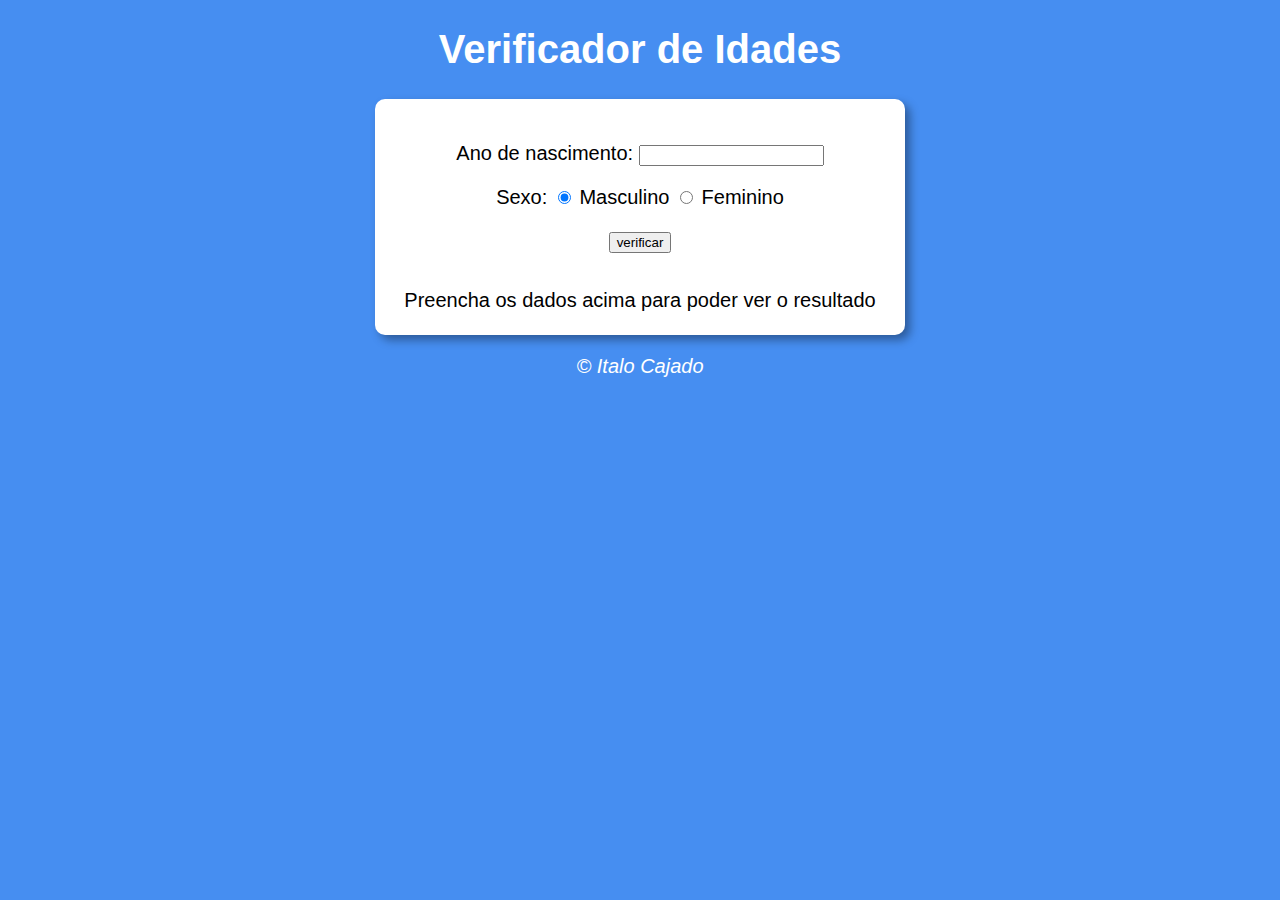
<file: CURSO EM VIDEO/JAVASCRIPT/MODD/idades/index.html>
<!DOCTYPE html>
<html lang="en">
<head>
    <meta charset="UTF-8">
    <meta name="viewport" content="width=device-width, initial-scale=1.0">
    <title>Verificador de idades</title>
    <link rel="stylesheet" href="style.css">
</head>
<body>
    <header><h1>Verificador de Idades</h1></header>
    <section>
        <div>
            <p>Ano de nascimento:
                <input type="number" name="txtano" id="txtano" min="0">
            </p>
            <p>Sexo:
                <input type="radio" name="radsex" id="msc" checked>
                <label for="masculino">Masculino</label>
                <input type="radio" name="radsex" id="fem">
                <label for="feminino">Feminino</label>
            </p>
            <p>
                <input type="button" value="verificar" onclick="verificar()">
            </p>
        </div>
        <div id="res">
            Preencha os dados acima para poder ver o resultado
        </div>
    </section>
    
    <footer>
        <p>&copy; Italo Cajado</p>
    </footer>
    <script src="script.js"></script>
</body>
</html>
</file>
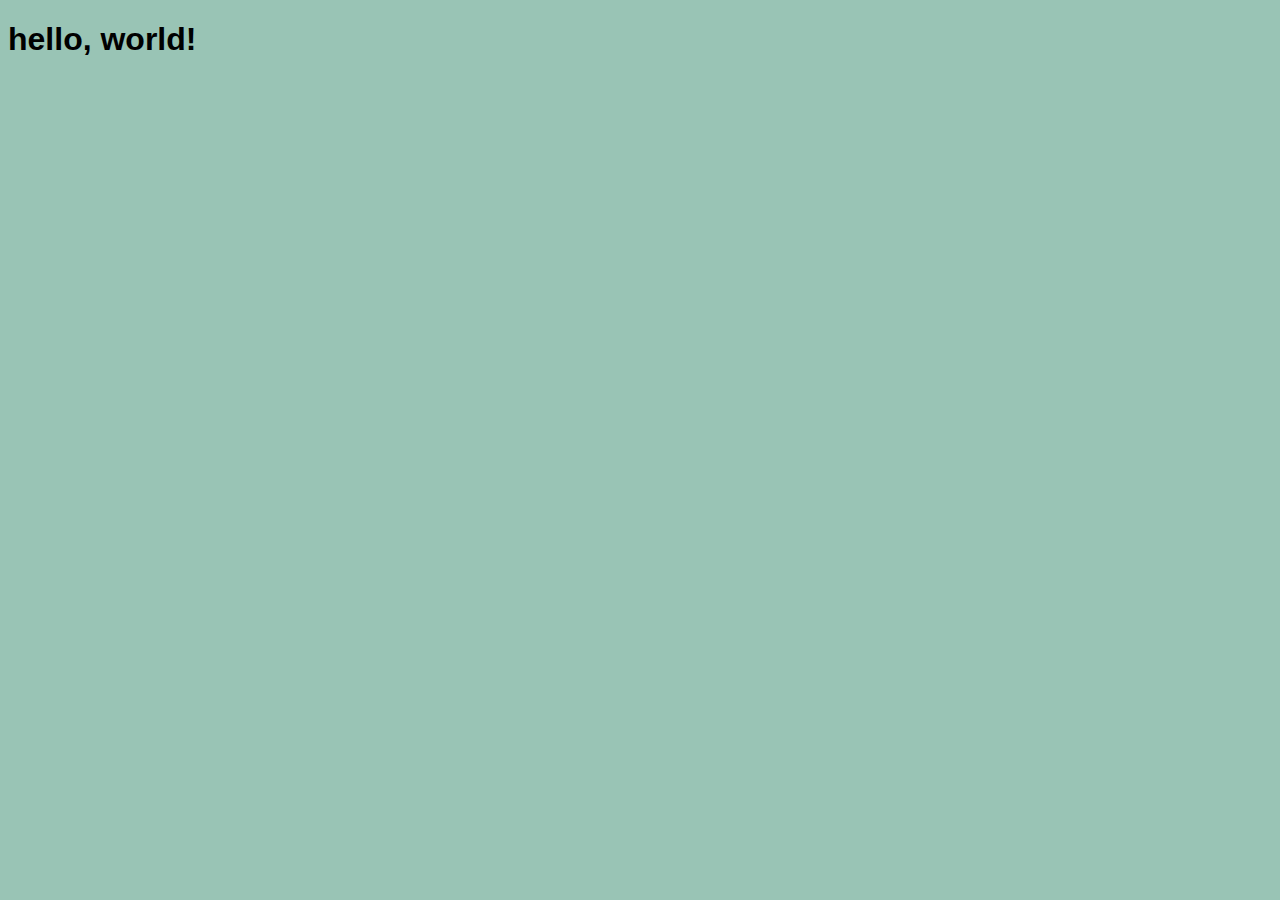
<file: CURSO EM VIDEO/JAVASCRIPT/mod01/01.html>
<!DOCTYPE html>
<html lang="pt-br">
<head>
    <meta charset="UTF-8">
    <meta name="viewport" content="width=device-width, initial-scale=1.0">
    <title>Aula 01</title>
    <style>
        body{
            background-color: rgb(153, 196, 181);
            font-family: arial;
        }
    </style>
</head>
<body>
    <h1>hello, world!</h1>
    <script>
        alert("Olá, Mundo!");
        confirm('está gostando do curso? ');
        prompt('seu nome? ');
    </script>
</body>
</html>
</file>
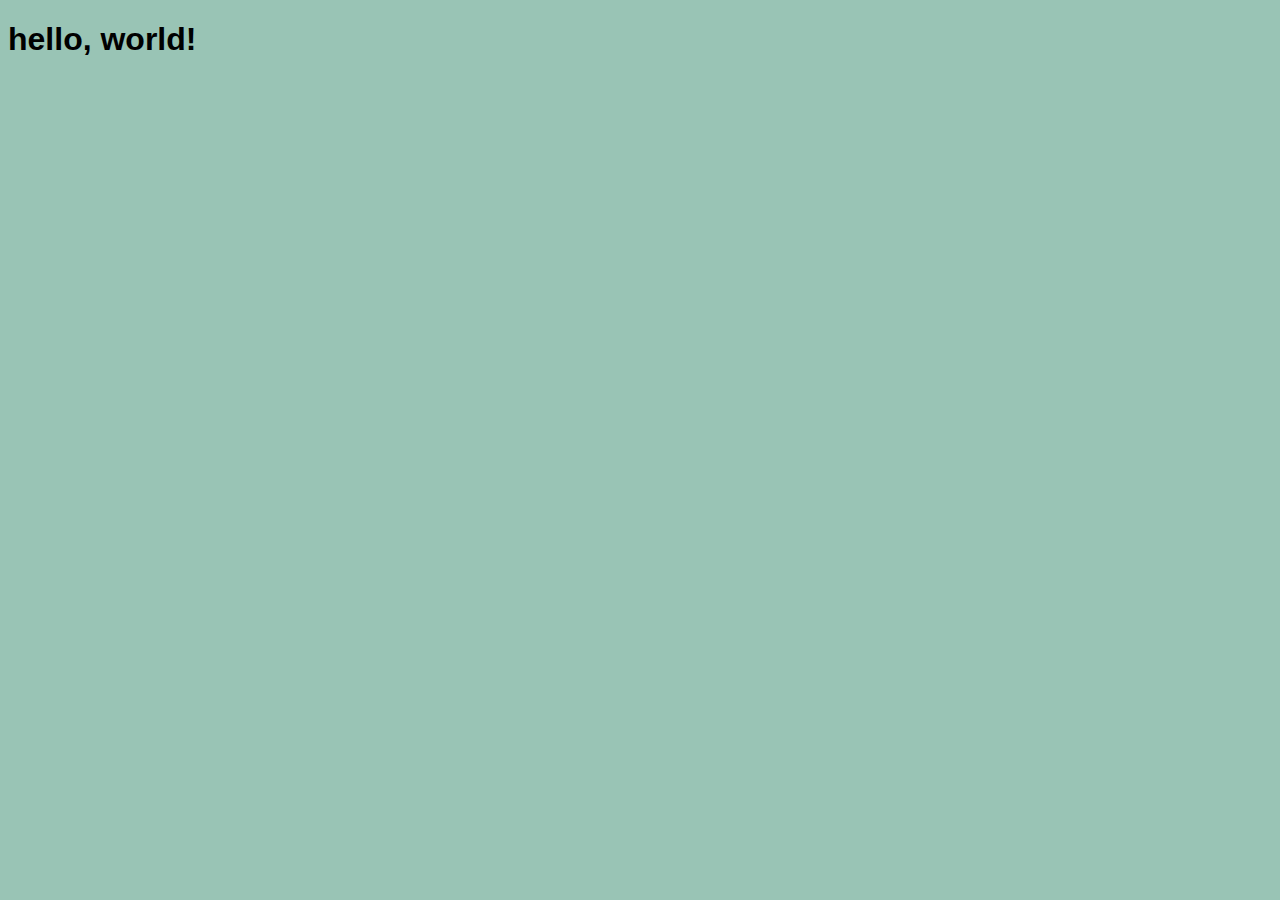
<file: CURSO EM VIDEO/JAVASCRIPT/modb/02.html>
<!DOCTYPE html>
<html lang="pt-br">
<head>
    <meta charset="UTF-8">
    <meta name="viewport" content="width=device-width, initial-scale=1.0">
    <title>Aula 01</title>
    <style>
        body{
            background-color: rgb(153, 196, 181);
            font-family: arial;
        }
    </style>
</head>
<body>
    <h1>hello, world!</h1>
    <script>
        var n1 = Number(prompt('digite um valor: '));
        var n2 = Number(prompt('informe outro numero: '));
        var soma = n1 + n2
        alert(`o resultado da soma é ${(soma)}`)
    </script>
</body>
</html>
</file>
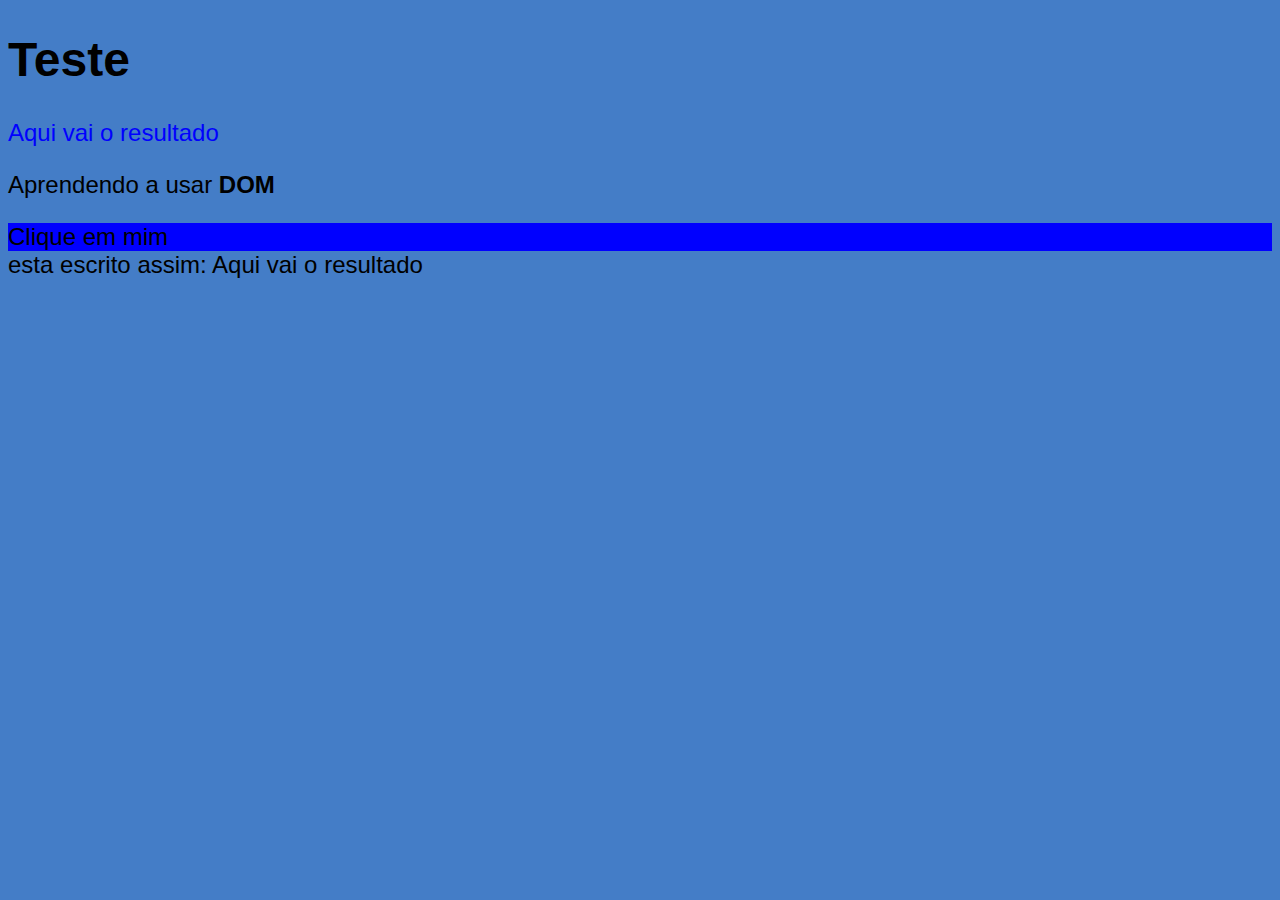
<file: CURSO EM VIDEO/JAVASCRIPT/modC/aula1.html>
<!DOCTYPE html>
<html lang="pt-BR">
<head>
    <meta charset="UTF-8">
    <meta name="viewport" content="width=device-width, initial-scale=1.0">
    <title>Aula 1</title>
    <style>
        body {
            background-color: rgb(68, 125, 199);
            color: white;
            font: normal 18pt arial;
        }
    </style>
</head>
<body>
    <h1>Teste</h1>
    <p>Aqui vai o resultado</p>
    <p>Aprendendo a usar <strong>DOM</strong></p>
    <div id = 'msg'>Clique em mim</div>
    <script>
        var corpo = window.document.body
        var p1 = window.document.getElementsByTagName('p')[0]
        var d = window.document.querySelector('div#msg')
        window.document.write('esta escrito assim: ' + p1.innerText)
        p1.style.color = 'blue'
        corpo.style.color = 'black'
        d.style.background = 'blue'
        window.document.getElementById
    </script>
</body>
</html>
</file>
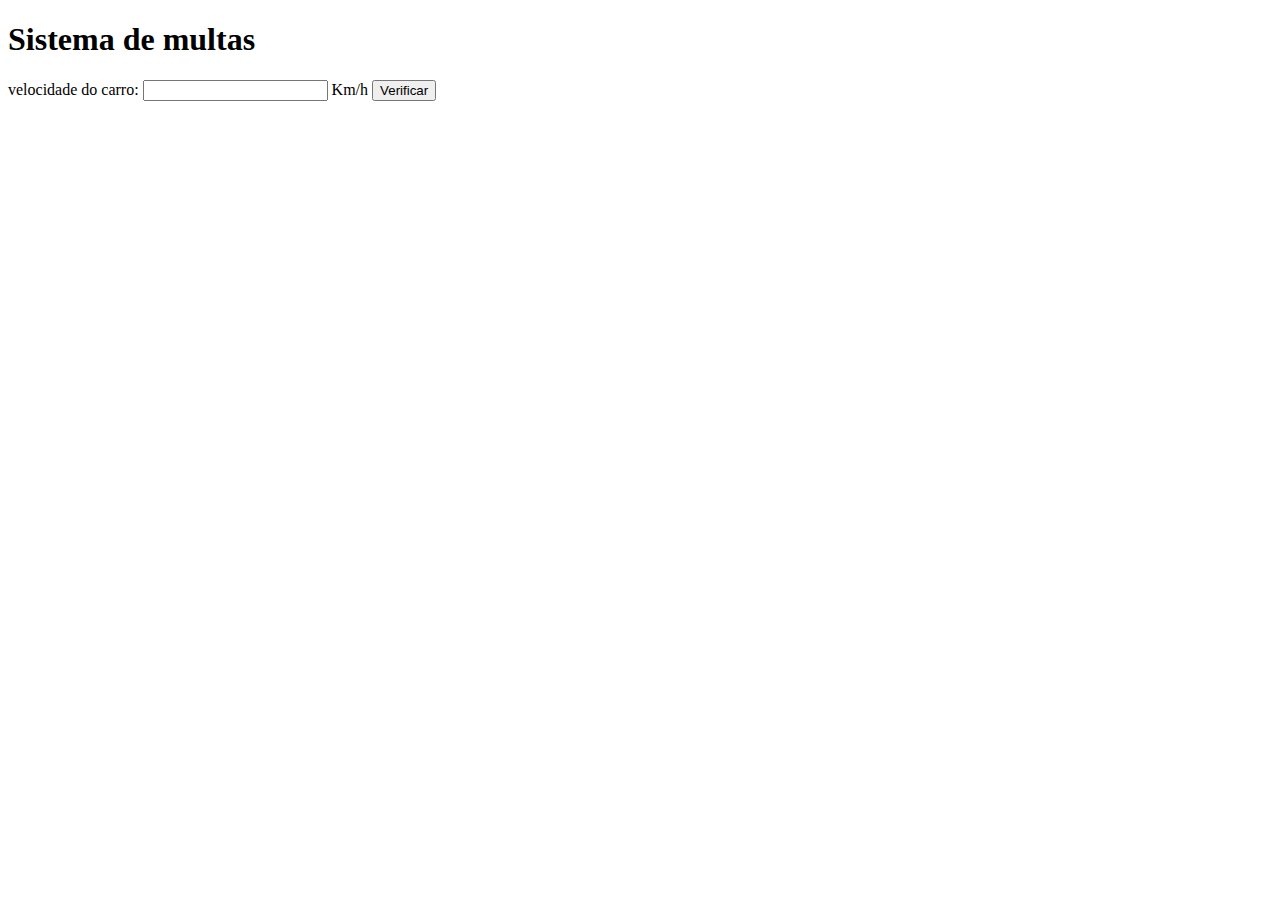
<file: CURSO EM VIDEO/JAVASCRIPT/MODD/ex10.html>
<!DOCTYPE html>
<html lang="pt-br">
<head>
    <meta charset="UTF-8">
    <meta name="viewport" content="width=device-width, initial-scale=1.0">
    <title>Multas</title>
</head>
<body>
    <h1>Sistema de multas</h1>
    velocidade do carro: <input type="number" name="txtvel" id="txtvel"> Km/h
    <input type="button" value="Verificar" onclick="calcular()">
    <div id="res"></div>

    <script>
        function calcular(){
            var txtv = window.document.querySelector('input#txtvel')
            var res = window.document.querySelector('div#res')
            var vel = Number(txtv.value)
            res.innerHTML = `<p> sua velocidade atual é de ${vel} km/h`
                if (vel > 60){
                    res.innerHTML += ` e você está acima da velocidade permitida por lei! Multa de R$750,`
                }
            res.innerHTML += `Diriga sempre com segurança`
        }
    </script>
</body>
</html>
</file>
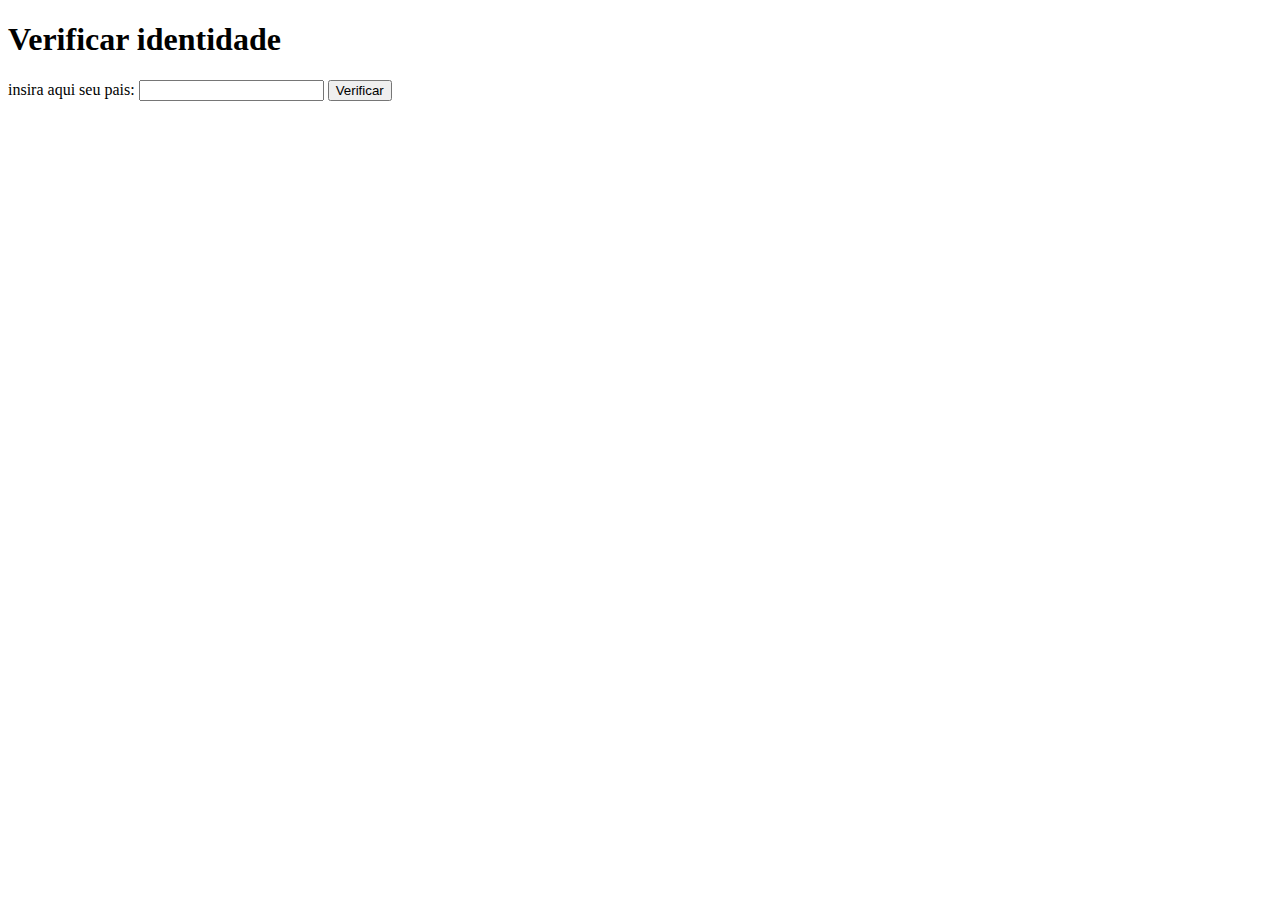
<file: CURSO EM VIDEO/JAVASCRIPT/MODD/execProp.html>
<!DOCTYPE html>
<html lang="pt-br">
<head>
    <meta charset="UTF-8">
    <meta name="viewport" content="width=device-width, initial-scale=1.0">
    <title>EXEC0009</title>
</head>
<body>
    <h1>Verificar identidade</h1>
    insira aqui seu pais: <input type="text" name="txtid" id="txtid">
    <input type="button" value="Verificar" onclick="calcular()">
    <div id="res"></div>

    <script>
        function calcular(){
            var txtId = window.document.querySelector('input#txtid');
            var res = window.document.getElementById('res')
            let iden = String(txtId.value)
            res.innerHTML = 'voce digitou ' + iden
            if(iden != 'brasil'){
                res.innerHTML += `<p> você não é brasileiro <p>`
            }else{
                res.innerHTML += `<p> voce é brasileiro <p>`
            }
        }
    </script>
</body>
</html>
</file>
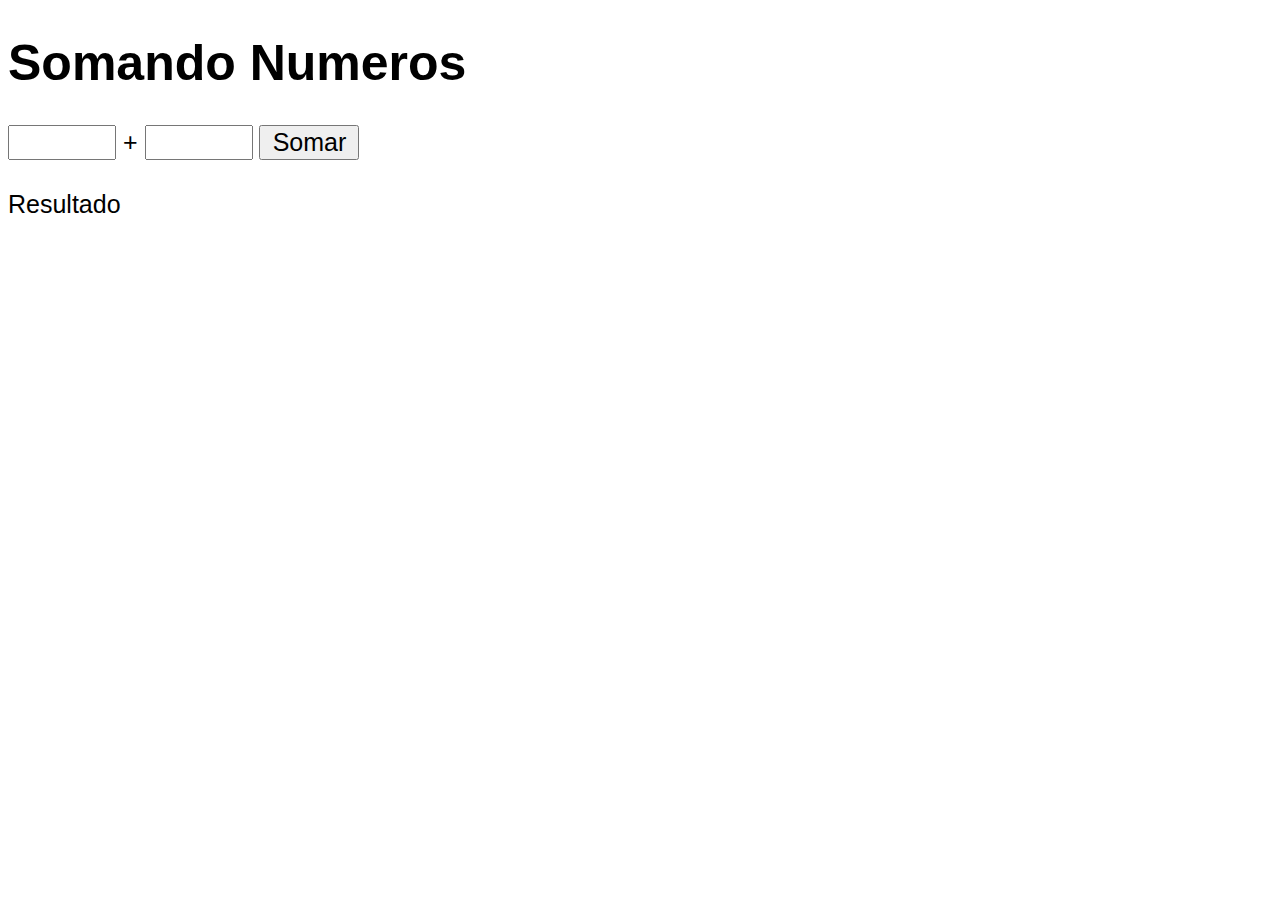
<file: CURSO EM VIDEO/JAVASCRIPT/modC/aula10/10.1.html>
<!DOCTYPE html>
<html lang="pt-br">
<head>
    <meta charset="UTF-8">
    <meta name="viewport" content="width=device-width, initial-scale=1.0">
    <title>somando numeros</title>
    <style>
        body{
            font: 25px Arial;
        }
        input{
            font: normal 25px Arial;
            width: 100px;
        }
        div#res{
            margin-top: 30px;
        }
    </style>
</head>
<body>
    <h1>Somando Numeros</h1>
    <input type="number" name="txt1" id="txt1"> +
    <input type="number" name="txt2" id="txt2">
    <input type="button" value="Somar" onclick="somar()">
    <div id="res">Resultado</div>
    <script>
        function somar(){
            var tn1 = window.document.getElementById('txt1')
            var tn2 = window.document.getElementById('txt2')
            var res = window.document.getElementById('res')
            var n1 = Number(tn1.value)
            var n2 = Number(tn2.value)
            var s = n1 + n2
            res.innerHTML = `A soma entre ${n1} e ${n2} é ${s}`
        }
    </script>
</body>
</html>
</file>
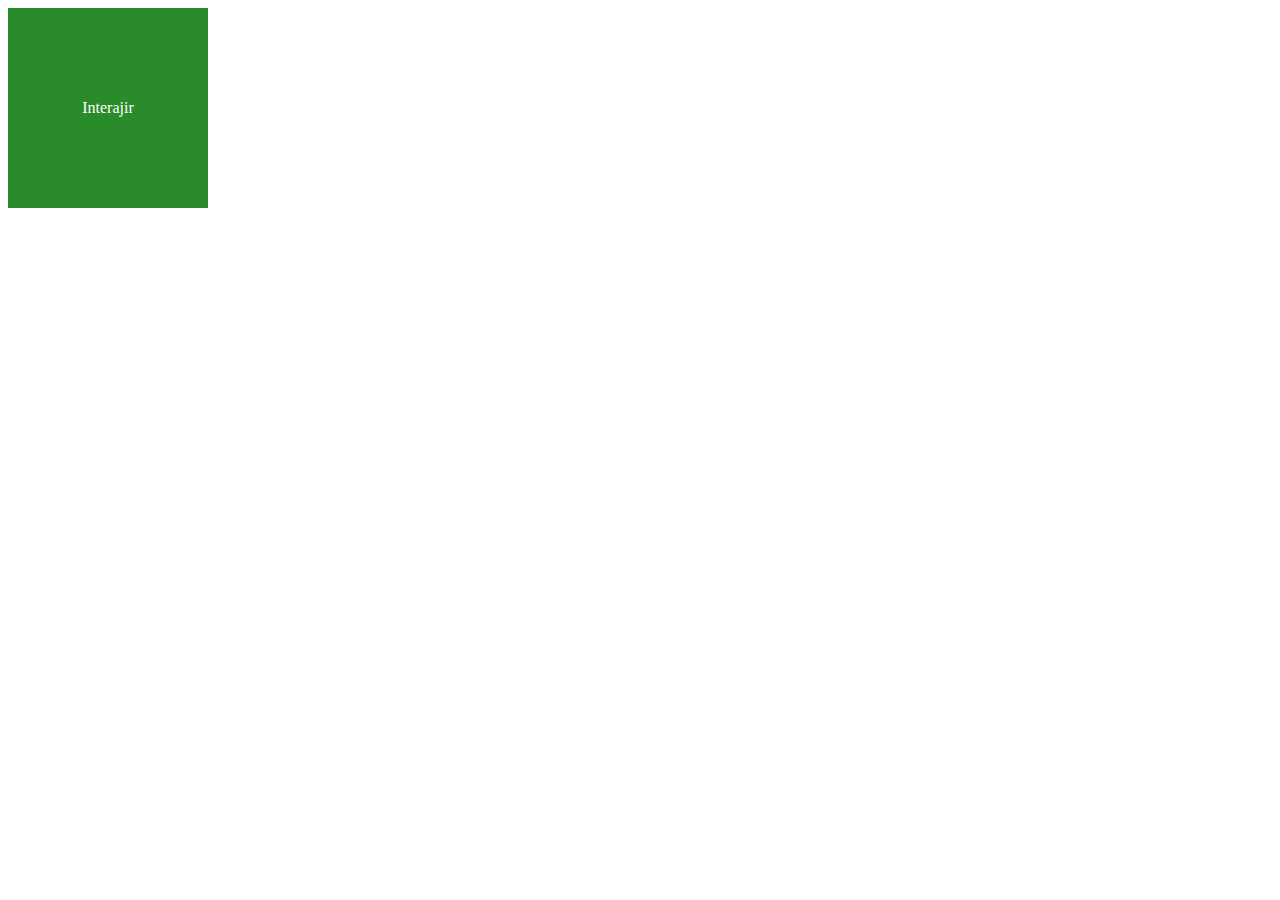
<file: CURSO EM VIDEO/JAVASCRIPT/modC/aula10/10.html>
<!DOCTYPE html>
<html lang="en">
<head>
    <meta charset="UTF-8">
    <meta name="viewport" content="width=device-width, initial-scale=1.0">
    <title>eventos DOM</title>
    <style>
        div#area{
            background: rgb(42, 139, 42);
            color:white;
            width: 200px;
            height: 200px;
            line-height: 200px;
            text-align: center;
        }
    </style>
</head>
<body>
    <div id="area" onclick="cliquar()" onmouseenter="entrar()" onmouseout="sair()">
        Interajir
    </div>

    <script>
        var a = window.document.getElementById('area');
        a.addEventListener('cliquar', cliquar)
        a.addEventListener('mouseenter', entrar)
        a.addEventListener('mouseout', sair)

        function cliquar(){
            a.innerText = 'clicou'
            a.style.background = 'rgb(61, 92, 61)'
        }
        function entrar(){
            a.innerText = 'entrou'
        }
        function sair(){
            a.innerText = 'saiu'
        }
    </script>
</body>
</html>
</file>
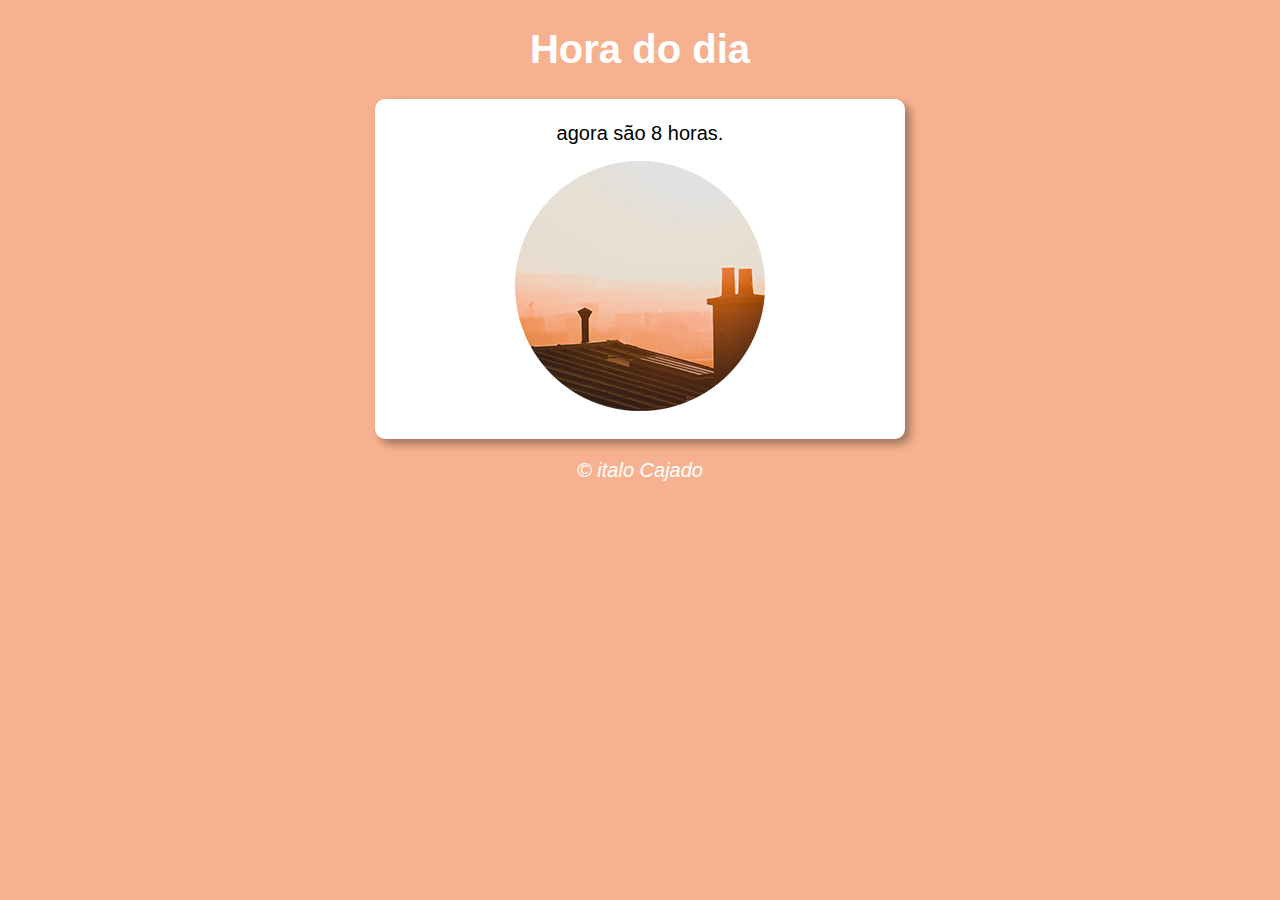
<file: CURSO EM VIDEO/JAVASCRIPT/MODD/dias/EXEC001.HTML>
<!DOCTYPE html>
<html lang="pt-br">
<head>
    <meta charset="UTF-8">
    <meta name="viewport" content="width=device-width, initial-scale=1.0">
    <title>Horas</title>
    <link rel="stylesheet" href="estilo.css">
</head>
<body onload="carregar()">
    <header>
        <h1>Hora do dia</h1>
    </header>

    <section>
        <div id="msg">

        </div>
        <div id="foto">
            <img id="imagem" src="./manhaok.png" alt="Foto do dia">
        </div>
    </section>

    <footer>
        <p>&copy; italo Cajado</p>
    </footer>
    <script src="EXE001.JS"></script>
</body>
</html>
</file>
<file: CURSO EM VIDEO/JAVASCRIPT/MODD/idades/style.css>
body{
    background-color: rgb(70, 142, 241);
    font: normal 15pt arial;
}

header{
    color: white;
    text-align: center;
}

section {
    background: white;
    border-radius: 10px ;
    padding: 15px;
    width: 500px;
    margin: auto;
    box-shadow: 5px 5px 10px rgba(0, 0, 0, 0.363);
}

div{
    text-align: center;
    padding: 8px;
}

footer{
    color: white;
    text-align: center;
    font-style: italic;
}
</file>
<file: CURSO EM VIDEO/JAVASCRIPT/MODD/dias/estilo.css>
body{
    background-color: rgb(70, 142, 241);
    font: normal 15pt arial;
}

header{
    color: white;
    text-align: center;
}

section {
    background: white;
    border-radius: 10px ;
    padding: 15px;
    width: 500px;
    margin: auto;
    box-shadow: 5px 5px 10px rgba(0, 0, 0, 0.363);
}

div{
    text-align: center;
    padding: 8px;
}

footer{
    color: white;
    text-align: center;
    font-style: italic;
}
</file>
